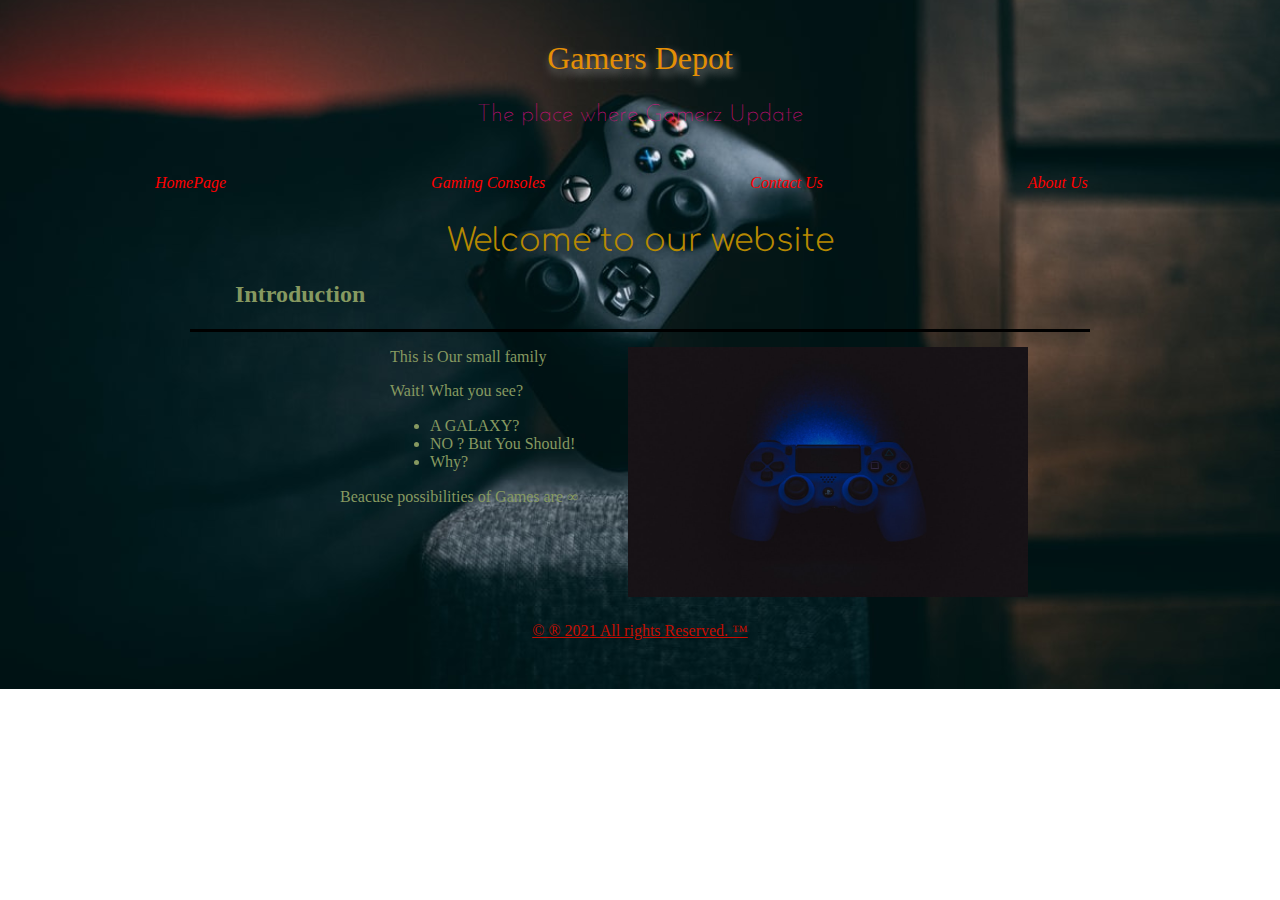
<file: index.html>
<!DOCTYPE html>
<html>

<head>
  
  <meta charset="utf-8">
  <meta http-equiv="X-UA-Compatible" content="IE=edge">
  <meta name="viewport" content="width=device-width, initial-scale=1">
  <!--user-scalable="yes"-->
   <link rel=STYLESHEET href=css/normalize.css type=text/css>
  <link rel=STYLESHEET href=css/stylesheet.css type=text/css>
  <!-- Font google-->
  <link rel="preconnect" href="https://fonts.gstatic.com">
  <link href="https://fonts.googleapis.com/css2?family=Julius+Sans+One&display=swap" rel="stylesheet">
  <link rel="preconnect" href="https://fonts.gstatic.com">
  <link href="https://fonts.googleapis.com/css2?family=Comfortaa:wght@300&display=swap" rel="stylesheet">
  <link rel="preconnect" href="https://fonts.gstatic.com">
  <link href="https://fonts.googleapis.com/css2?family=Josefin+Sans&display=swap" rel="stylesheet">
  <!-- Font google-->
  <title>Gamerz Depot</title>
</head>

<body>
  <div class="phone">
    <div class=container>
      <!--to change colour of mh , sh , list-->

      <div class=b1>
        <h1 class=mh>Gamers Depot</h1>
      </div>
      <h2 class=sh>The place where Gamerz Update</h2>

      <!--navigation (class= sitenav )starts here--->
      <div class=navborder>
        <div class="sitenav">
          <nav>
            <ul>
              <li> <a href=#>HomePage</a></li>
              <li> <a href=gc.html>Gaming Consoles</a></li>
              <li> <a href=cu.html>Contact Us</a></li>
              <li> <a href=au.html>About Us</a></li>
            </ul>
          </nav>
          <div class="fix"> </div>
        </div>
      </div>
      <!--navigation ends here--->
    </div>

    <div class="maincontent">
      <!--class maincontent--->
      <h1 class="welcome">Welcome to our website</h1 </div>

      <!--2nd half of the page-->





      <div class=galaxy>
        <div class="introborder">
          <h2 class="intro">Introduction</h2>
        </div>


        <div class="family">
          <p>This is Our small family</p>
          <p>Wait! What you see?</p>
          <ul>
            <li>A GALAXY?</li>
            <li>NO ? But You Should!</li>
            <li>Why?</li>
            <p></p>
            <li class="infinite">Beacuse possibilities of Games are &infin;</li>
          </ul>
        </div>

        <div class="photo">
          <img src="images/ps4.jpg" width="400" height="250" alt="galaxy">
        </div>
      </div>
      <div class="fix2"></div>
      <footer>
        <p>&copy; &reg; 2021 All rights Reserved. &trade;</p>
      </footer>





    </div>
</body>





</html>
</file>
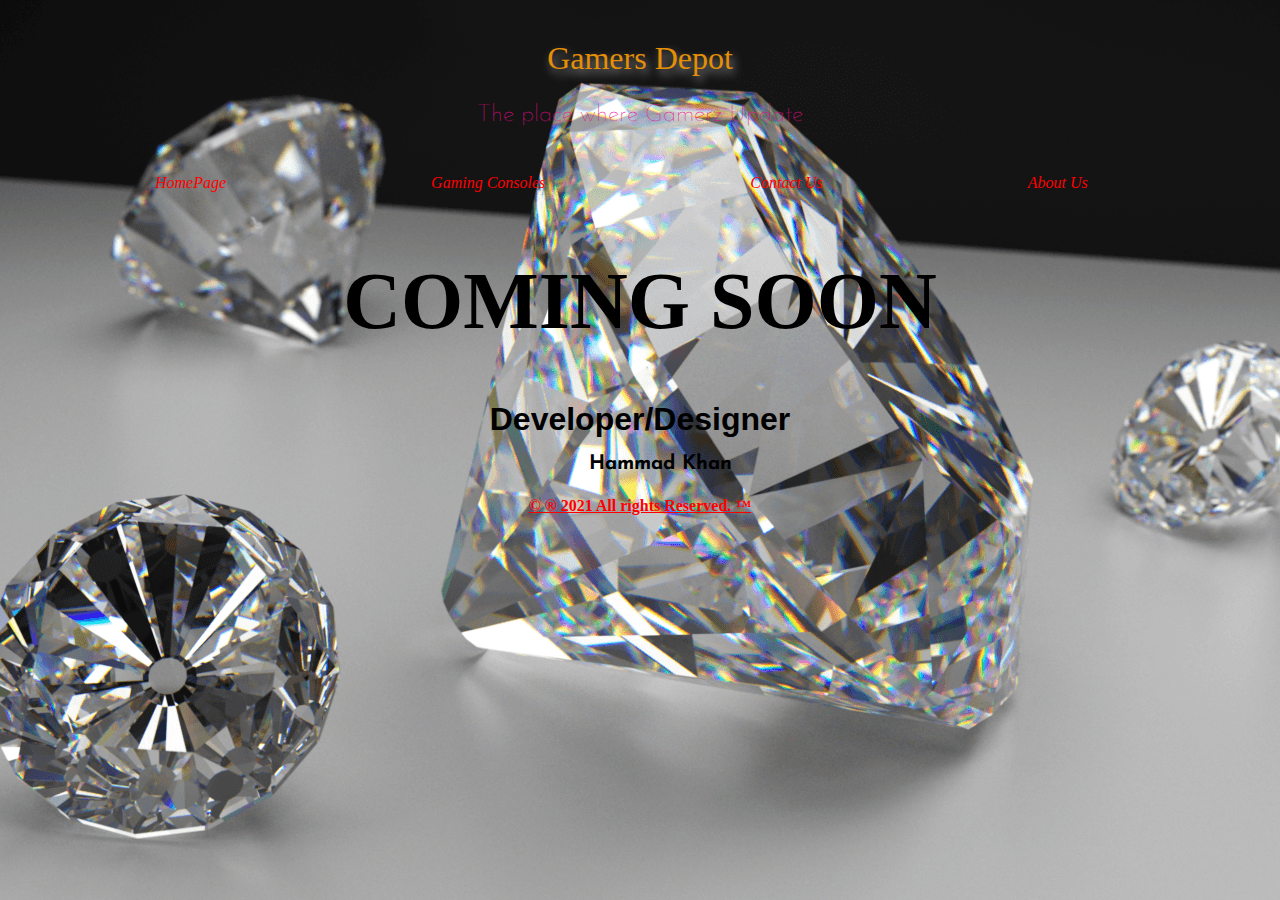
<file: au.html>
<html>
<head>
		<link rel=STYLESHEET href=css/normalize.css type=text/css>
      <meta charset="utf-8">
      <meta name="viewport" content="width=device-width, initial-scale=1"> <!--user-scalable="yes"-->
	  <link rel=STYLESHEET href=css/normalize.css type=text/css>
      <link rel=STYLESHEET href=css/au.css type=text/css>
      <!-- Font google-->
      <link rel="preconnect" href="https://fonts.gstatic.com">
      <link href="https://fonts.googleapis.com/css2?family=Julius+Sans+One&display=swap" rel="stylesheet">
      <link rel="preconnect" href="https://fonts.gstatic.com">
      <link href="https://fonts.googleapis.com/css2?family=Comfortaa:wght@300&display=swap" rel="stylesheet">
      <link rel="preconnect" href="https://fonts.gstatic.com">
      <link href="https://fonts.googleapis.com/css2?family=Josefin+Sans&display=swap" rel="stylesheet">
      <!-- Font google-->
      <title>Gamerz Depot</title>
</head>

<body>
<div class="phone">
          <div class=container><!--to change colour of mh , sh , list-->

          <div class=b1>
        <h1 class=mh>Gamers Depot</h1>
        </div>
        <h2 class=sh>The place where Gamerz Update</h2>

<!--navigation (class= sitenav )starts here--->
        <div class=navborder>
        <div class="sitenav">
        <nav>
          <ul>
            <li> <a href=index.html>HomePage</a></li>
            <li> <a href=gc.html>Gaming Consoles</a></li>
            <li> <a href=cu.html>Contact Us</a></li>
            <li> <a href=#>About Us</a></li>
          </ul>
        </nav>
        <div class="fix">  </div>
      </div>
      </div>
  <!--navigation ends here--->
</div>

<h1 class="comingsoon">COMING SOON</h1>

<div class="developer">
  <dt>
      <dt>Developer/Designer</dt>
      <dd>Hammad Khan</dd>

  </dt>
</div>


<footer><p>&copy; &reg; 2021 All rights Reserved. &trade;</p></footer>
</body>
</html>
</file>
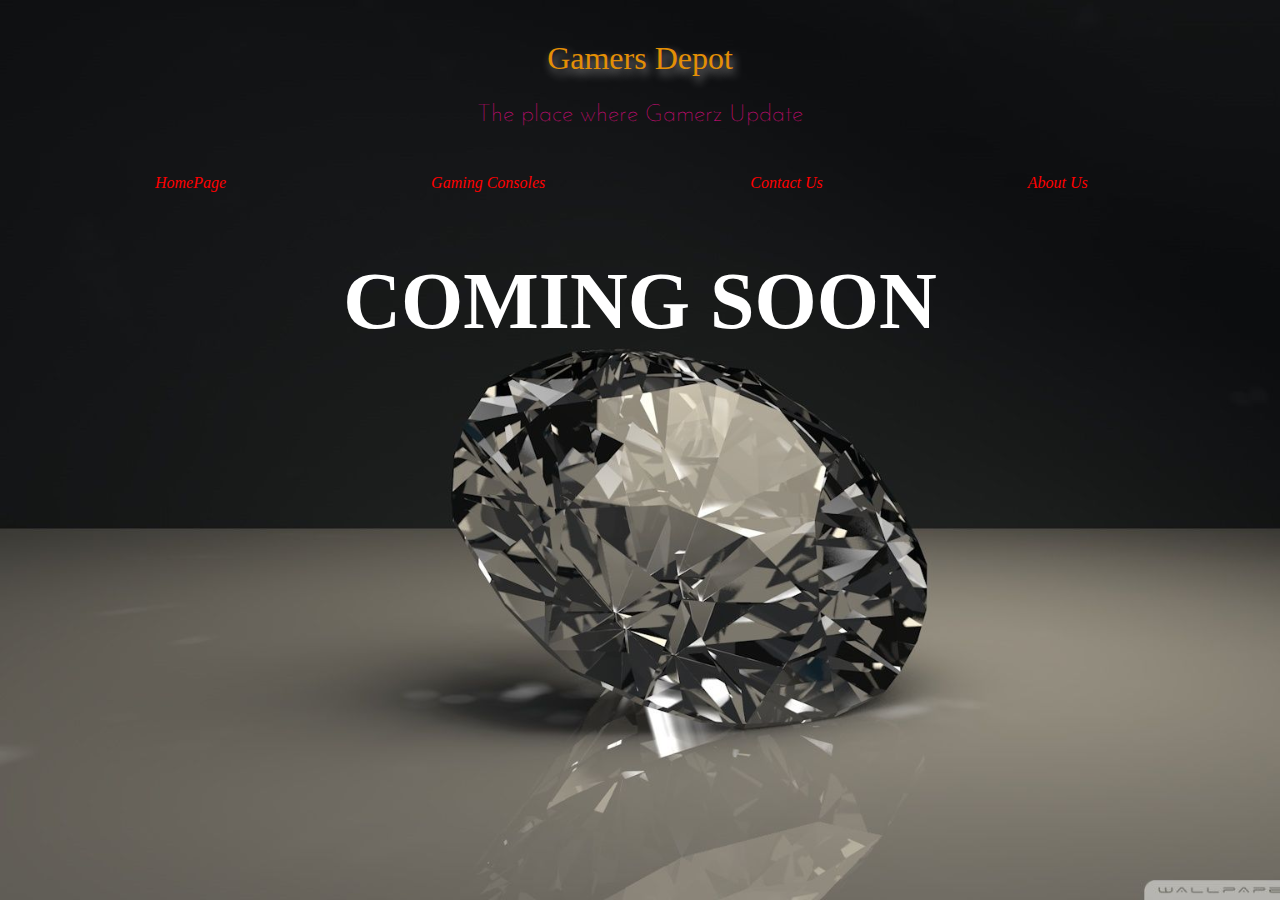
<file: cu.html>
<html>
<head>
		
      <meta charset="utf-8">
      <meta name="viewport" content="width=device-width, initial-scale=1"> <!--user-scalable="yes"-->
	  <link rel=STYLESHEET href=css/normalize.css type=text/css>
      <link rel=STYLESHEET href=css/cu.css type=text/css>
      <!-- Font google-->
      <link rel="preconnect" href="https://fonts.gstatic.com">
      <link href="https://fonts.googleapis.com/css2?family=Julius+Sans+One&display=swap" rel="stylesheet">
      <link rel="preconnect" href="https://fonts.gstatic.com">
      <link href="https://fonts.googleapis.com/css2?family=Comfortaa:wght@300&display=swap" rel="stylesheet">
      <link rel="preconnect" href="https://fonts.gstatic.com">
      <link href="https://fonts.googleapis.com/css2?family=Josefin+Sans&display=swap" rel="stylesheet">
      <!-- Font google-->
      <title>Gamerz Depot</title>
</head>

<body>
<div class="phone">
          <div class=container><!--to change colour of mh , sh , list-->

          <div class=b1>
        <h1 class=mh>Gamers Depot</h1>
        </div>
        <h2 class=sh>The place where Gamerz Update</h2>

<!--navigation (class= sitenav )starts here--->
        <div class=navborder>
        <div class="sitenav">
        <nav>
          <ul>
            <li> <a href=index.html>HomePage</a></li>
            <li> <a href=gc.html>Gaming Consoles</a></li>
            <li> <a href=#>Contact Us</a></li>
            <li> <a href=au.html>About Us</a></li>
          </ul>
        </nav>
        <div class="fix">  </div>
      </div>
      </div>
  <!--navigation ends here--->
</div>
<h1 class="comingsoon">COMING SOON</h1>
</body>
</html>
</file>
